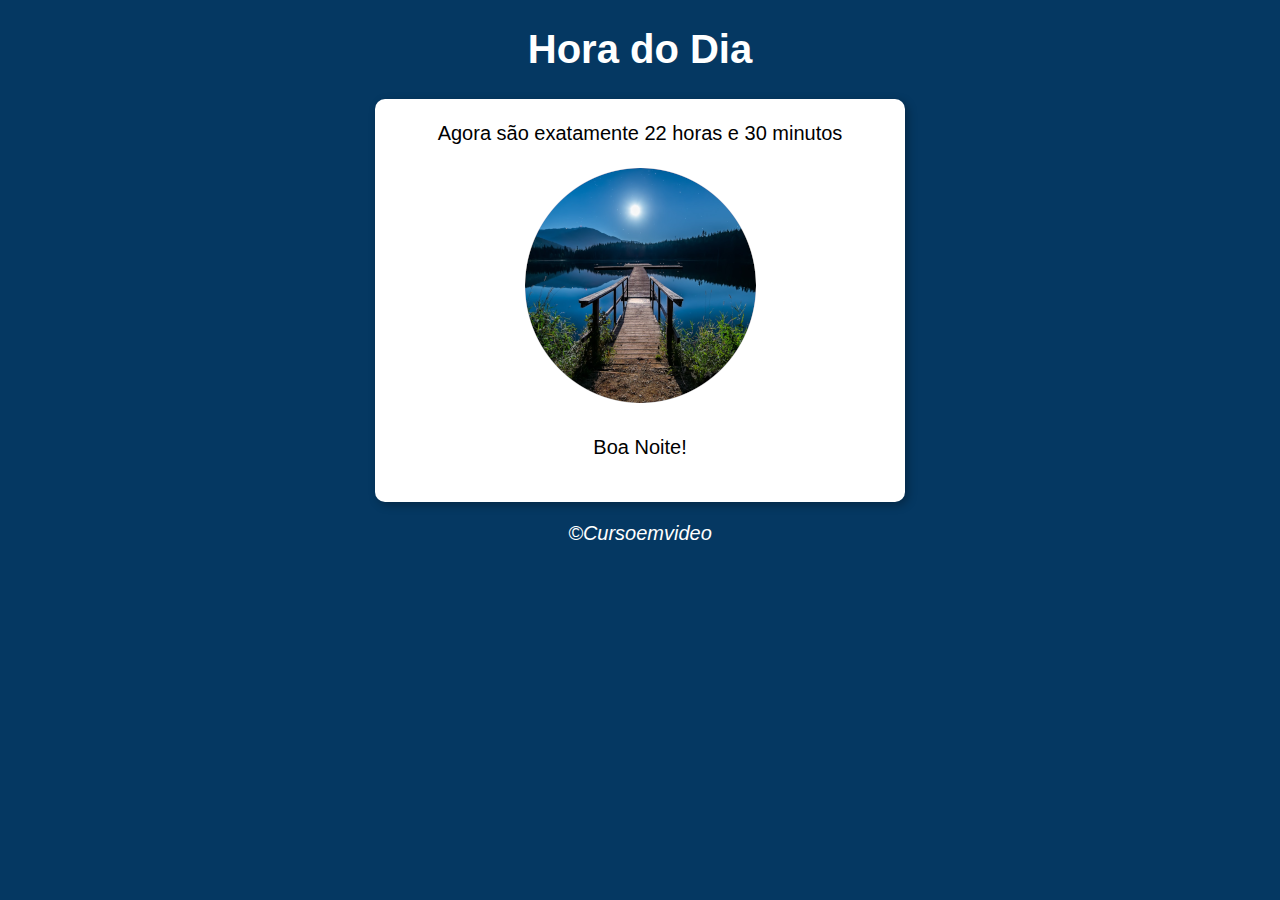
<file: aula12ex/ex014/index.html>
<!DOCTYPE html>
<html lang="pt-br">
<head>
    <meta charset="UTF-8">
    <meta name="viewport" content="width=device-width, initial-scale=1.0">
    <title>Modelo de Exercício</title>
    <link rel="stylesheet" href="estilo.css">
</head>
<body onload="carregar()">
    <header>
        <h1>Hora do Dia</h1>
    </header>
    <section>
        <div id="msg">
           Aqui vai aparecer a mensagem 
        </div>
        <div id="foto">
            <img id="imagem" src="manha.png" alt="Foto do dia">
            <p id="res"></p>
        </div>
    </section>
    <footer>
        <p>&COPY;Cursoemvideo</p>
    </footer>
    <script src="script.js"></script>
</body>
</html>
</file>
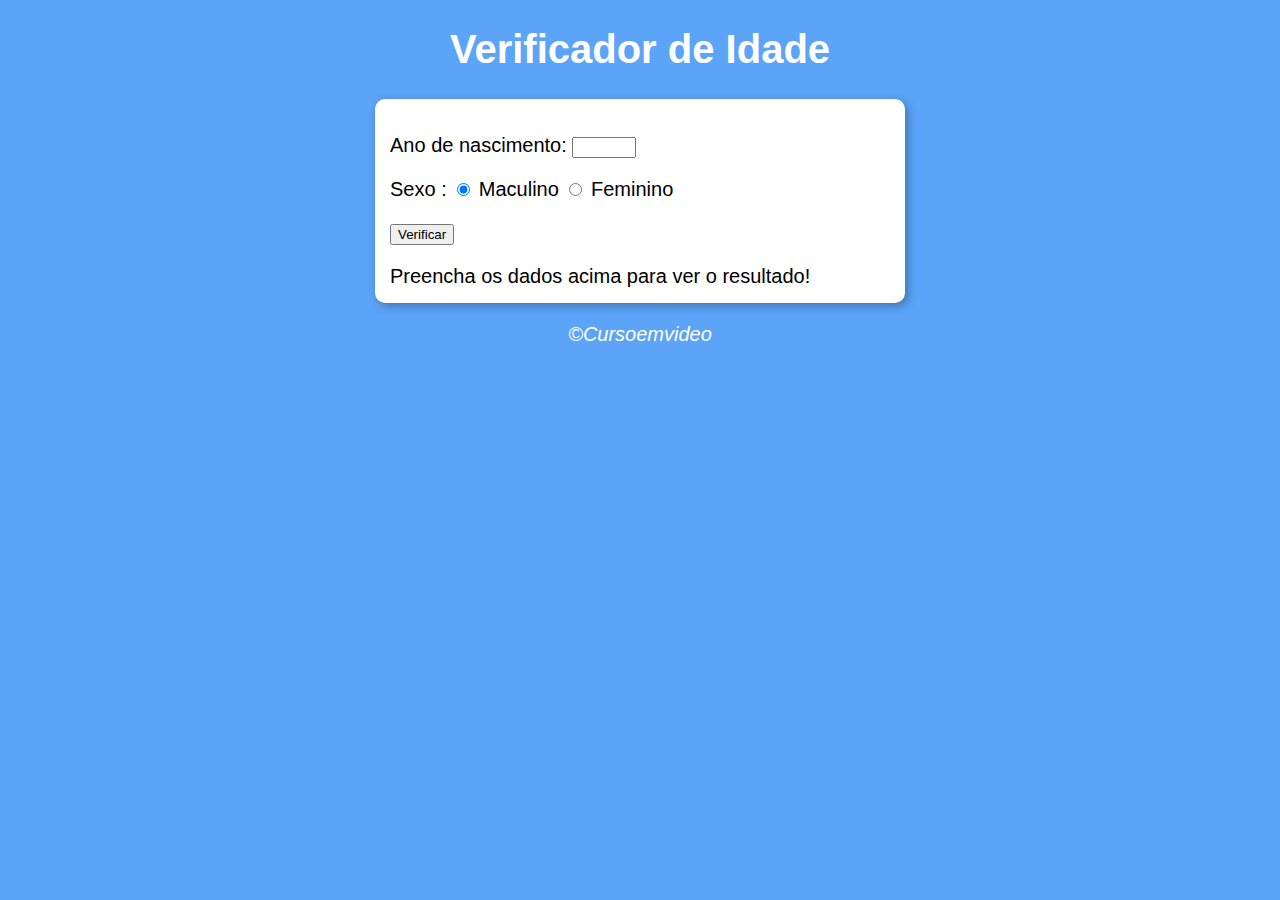
<file: aula12ex/ex015/index.html>
<!DOCTYPE html>
<html lang="pt-br">
<head>
    <meta charset="UTF-8">
    <meta name="viewport" content="width=device-width, initial-scale=1.0">
    <title>Verificador de Idade</title>
    <link rel="stylesheet" href="estilo.css">
</head>
<body>
    <header>
        <h1>Verificador de Idade</h1>
    </header>
    <section>
        <div>
            <p>Ano de nascimento: 
                <input type="number" name="txtano" id="txtano" min="0" max="120">
            </p>
            <p>Sexo :
                <input type="radio" name="radsex" id="masc" checked>
                <label for="masc">Maculino</label>

                <input type="radio" name="radsex" id="fem">
                <label for="fem">Feminino</label>
            </p>
            <p>
                <input type="button" value="Verificar" onclick="verificar()">
            </p>
        </div>
        <div id="res">
            Preencha os dados acima para ver o resultado!
        </div>
    </section>
    <footer>
        <p>&COPY;Cursoemvideo</p>
    </footer>
    <script src="script.js"></script>
</body>
</html>
</file>
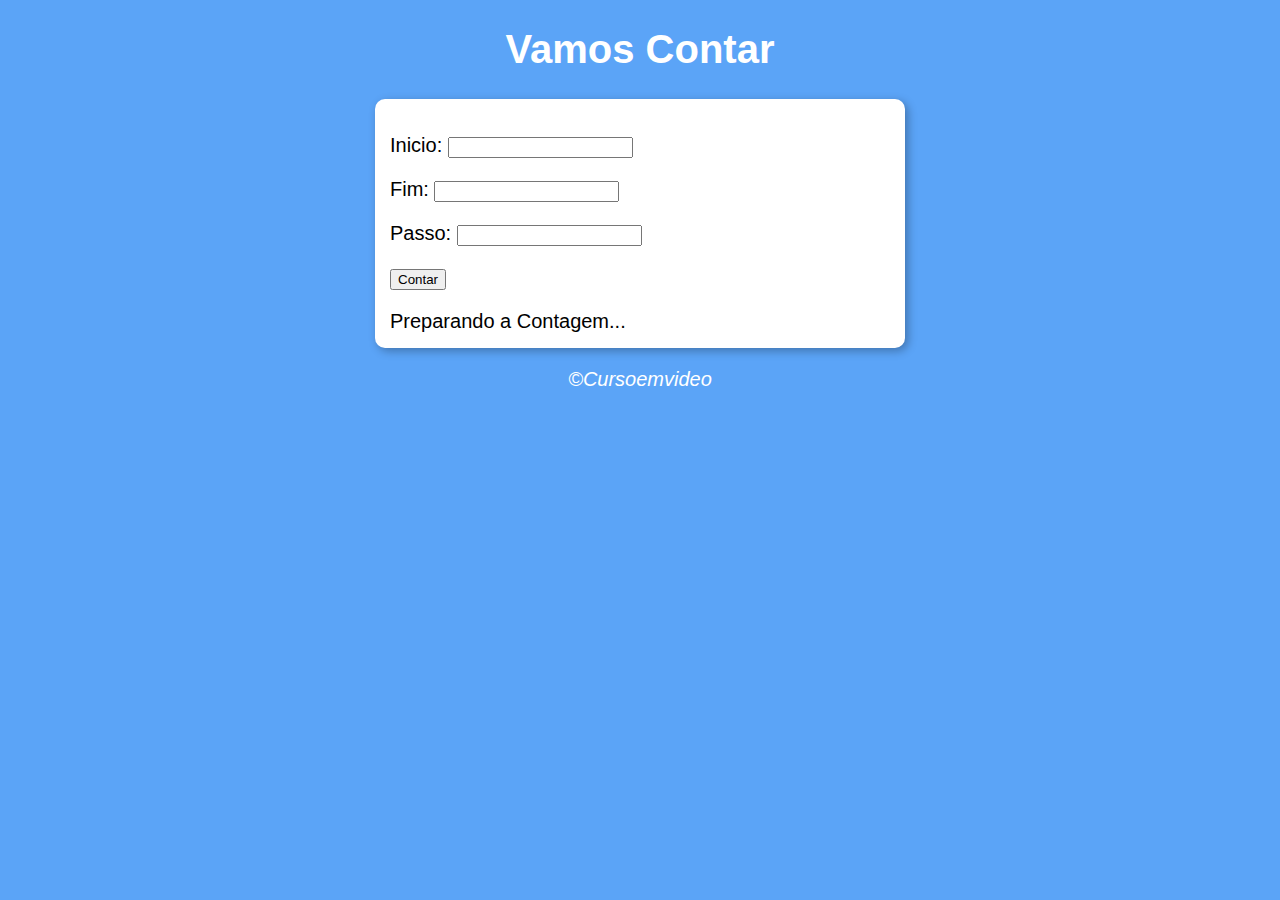
<file: aula14ex/ex016/index.html>
<!DOCTYPE html>
<html lang="pt-br">
<head>
    <meta charset="UTF-8">
    <meta name="viewport" content="width=device-width, initial-scale=1.0">
    <title>Super contador</title>
    <link rel="stylesheet" href="estilo.css">
</head>
<body>
    <header>
        <h1>Vamos Contar</h1>
    </header>
    <section>
        <div id="dados">
            <p>Inicio: <input type="number" name="inicio" id="txti"></p> 
            <p>Fim: <input type="number" name="fim" id="txtf"></p>
            <p>Passo: <input type="number" name="Passo" id="txtp"></p>
            <p><input type="button" value="Contar" onclick="contar()"></p>
        </div>
        <div id="res">
            Preparando a Contagem...
        </div>
    </section>
    <footer>
        <p>&COPY;Cursoemvideo</p>
    </footer>
    <script src="script.js"></script>
</body>
</html>
</file>
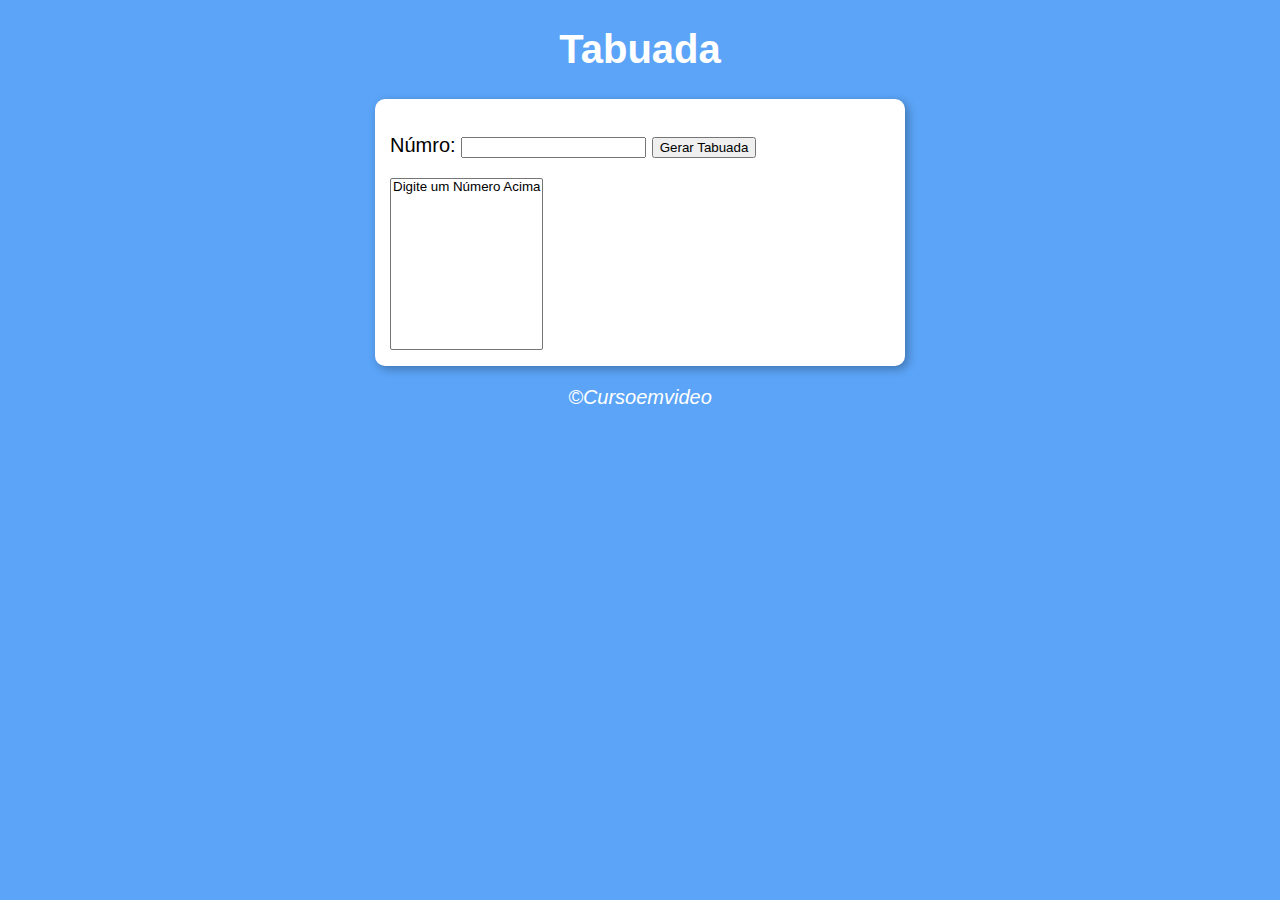
<file: aula14ex/ex017/index.html>
<!DOCTYPE html>
<html lang="pt-br">
<head>
    <meta charset="UTF-8">
    <meta name="viewport" content="width=device-width, initial-scale=1.0">
    <title>Tabuada</title>
    <link rel="stylesheet" href="estilo.css">
</head>
<body>
    <header>
        <h1>Tabuada</h1>
    </header>
    <section>
        <div>
            <p>Númro: <input type="number" name="num" id="txtn">
            <input type="button" value="Gerar Tabuada" onclick="tabuada()"></p>
        </div>
        <div>
            <select name="Tabuada" id="seltab" size="10">
                <option>Digite um Número Acima</option>
            </select>
        </div>
    </section>
    <footer>
        <p>&COPY;Cursoemvideo</p>
    </footer>
    <script src="script.js"></script>
</body>
</html>
</file>
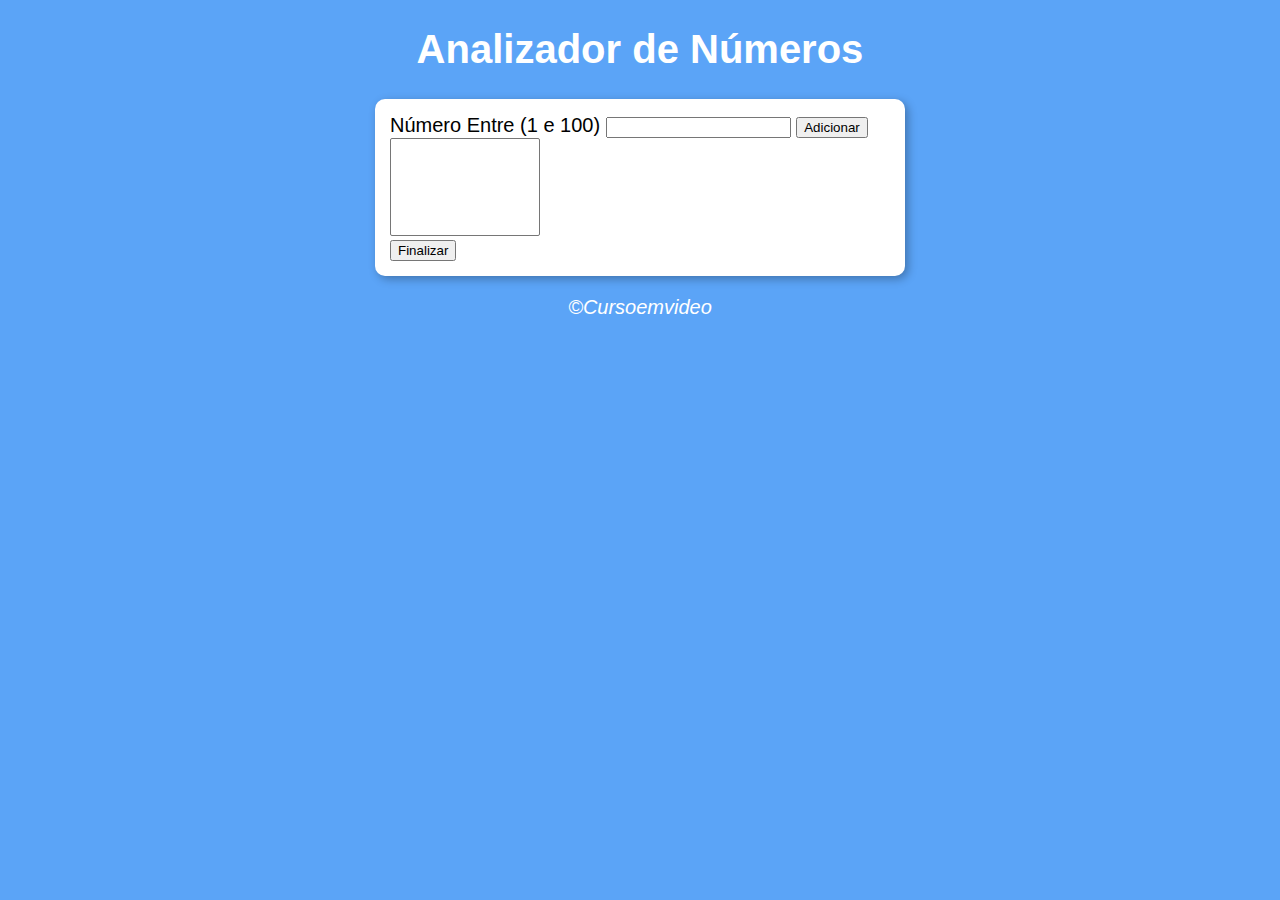
<file: aula16ex/ex019/index.html>
<!DOCTYPE html>
<html lang="pt-br">
<head>
    <meta charset="UTF-8">
    <meta name="viewport" content="width=device-width, initial-scale=1.0">
    <title>Analisador de Números</title>
    <link rel="stylesheet" href="estilo.css">
</head>
<body>
    <header>
        <h1>Analizador de Números</h1>
    </header>
    <section>
        <div>
            Número Entre (1 e 100)
            <input type="number" name="fnum" id="fnum">
            <input type="button" value="Adicionar" onclick="adicionar()">
            <br><select name="flista" id="flista" size="6"></select>
            <br><input type="button" value="Finalizar" onclick="finalizar()">
        </div>
        <div id="res">

        </div>
    </section>
    <footer>
        <p>&COPY;Cursoemvideo</p>
    </footer>
    <script src="script.js"></script>
</body>
</html>
</file>
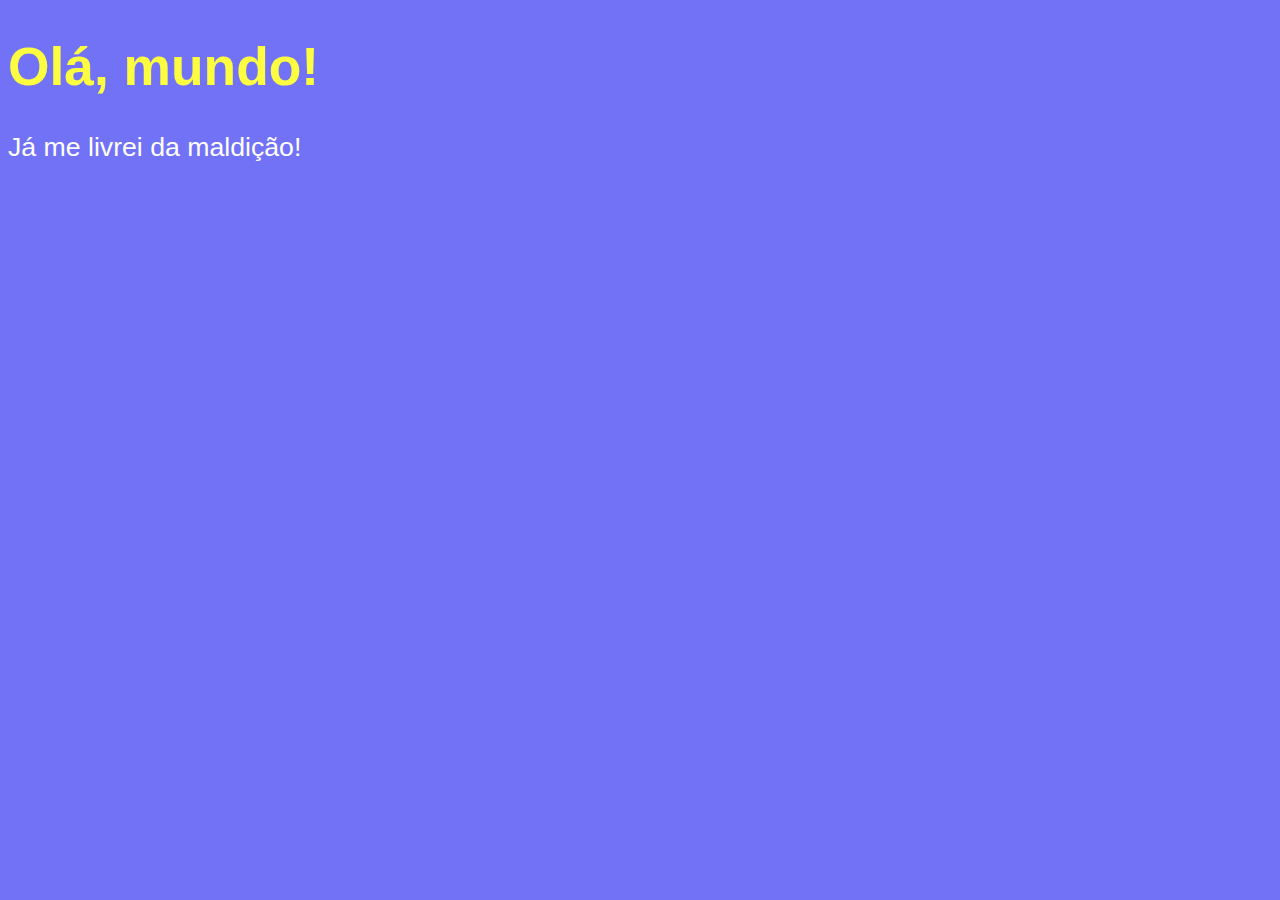
<file: aula04/ex001.html>
<!DOCTYPE html>
<html lang="pt-br">
<head>
    <meta charset="UTF-8">
    <meta name="viewport" content="width=device-width, initial-scale=1.0">
    <title>Meu primeiro programa</title>
    <style>
        body {
            background-color: rgb(114, 114, 247);
            color: white;
            font: normal 20pt Arial;
        }

        h1 {
            color: rgb(252, 252, 64);
        }
    </style>
</head>
<body>
    <h1>Olá, mundo!</h1>
    <p>Já me livrei da maldição!</p>
    <script>
       // window.alert('Minha primeira mensagem')
       // window.confirm('Está gostando de Js?')
       // window.prompt('Qual seu nome ?')
    </script>
</body>
</html>
</file>
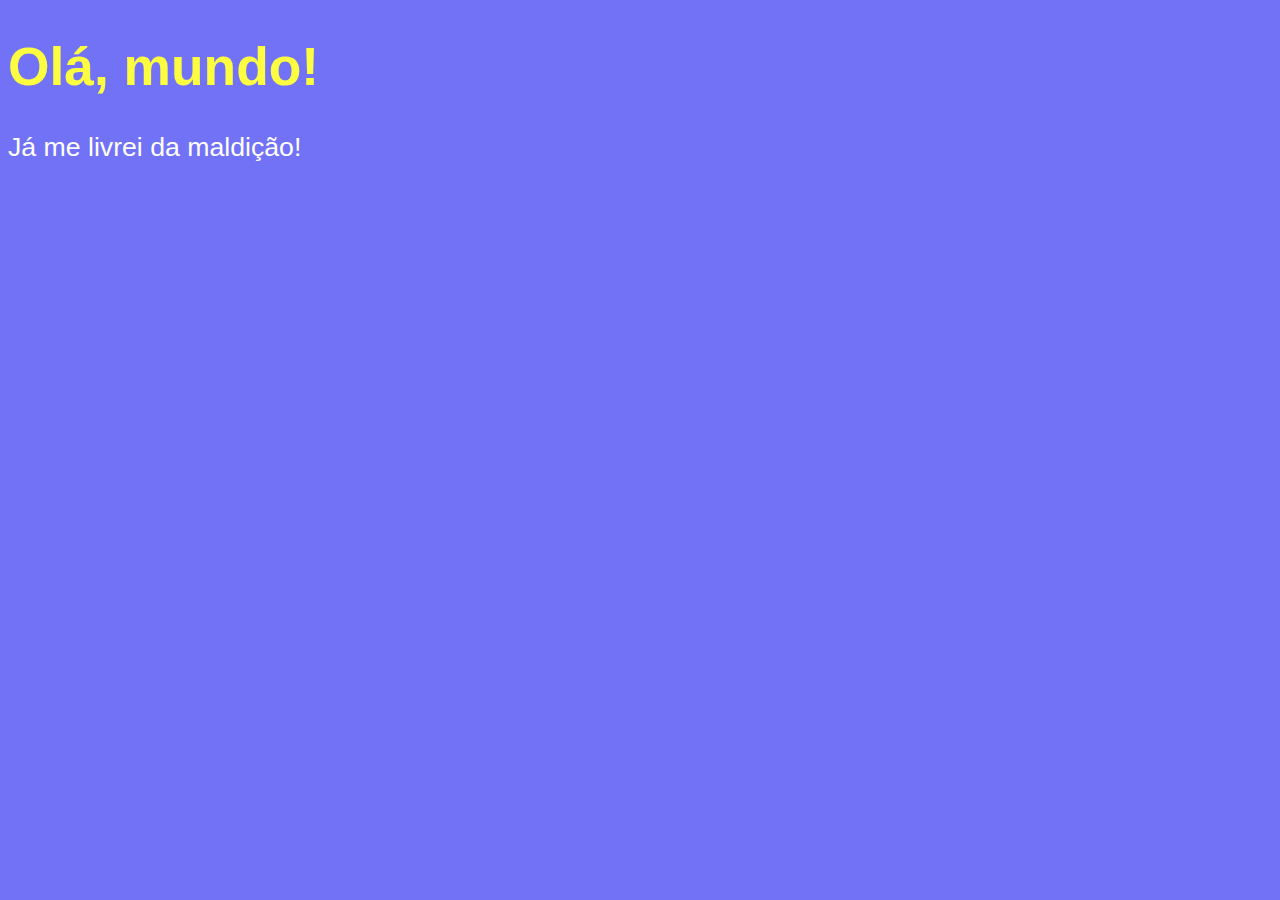
<file: aula06/ex002.html>
<!DOCTYPE html>
<html lang="pt-br">
<head>
    <meta charset="UTF-8">
    <meta name="viewport" content="width=device-width, initial-scale=1.0">
    <title>Meu primeiro programa</title>
    <style>
        body {
            background-color: rgb(114, 114, 247);
            color: white;
            font: normal 20pt Arial;
        }

        h1 {
            color: rgb(252, 252, 64);
        }
    </style>
</head>
<body>
    <h1>Olá, mundo!</h1>
    <p>Já me livrei da maldição!</p>
    <script>
       var nome = window.prompt('Qual seu nome ?')
       window.alert('É um grande prazer te conhecer, '+ nome + '!')
    </script>
</body>
</html>
</file>
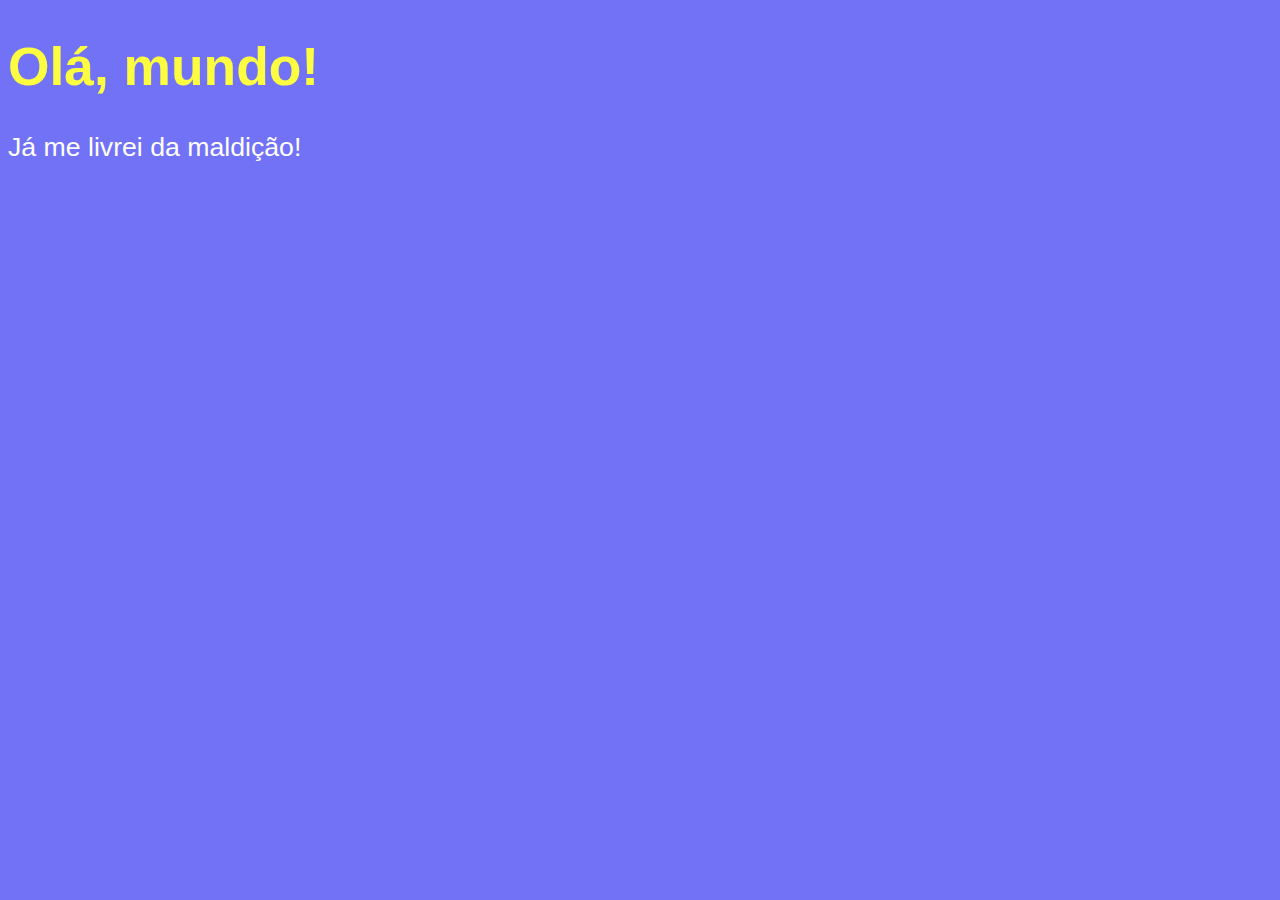
<file: aula06/ex003.html>
<!DOCTYPE html>
<html lang="pt-br">
<head>
    <meta charset="UTF-8">
    <meta name="viewport" content="width=device-width, initial-scale=1.0">
    <title>Meu primeiro programa</title>
    <style>
        body {
            background-color: rgb(114, 114, 247);
            color: white;
            font: normal 20pt Arial;
        }

        h1 {
            color: rgb(252, 252, 64);
        }
    </style>
</head>
<body>
    <h1>Olá, mundo!</h1>
    <p>Já me livrei da maldição!</p>
    <script>
       var n1 = Number(window.prompt('Digite um número '))
       var n2 = Number(window.prompt('Digite outro número '))
       var soma = n1 + n2
       window.alert(`A soma entre os valores de ${n1} e ${n2} é igual ${soma}`)
    </script>
</body>
</html>
</file>
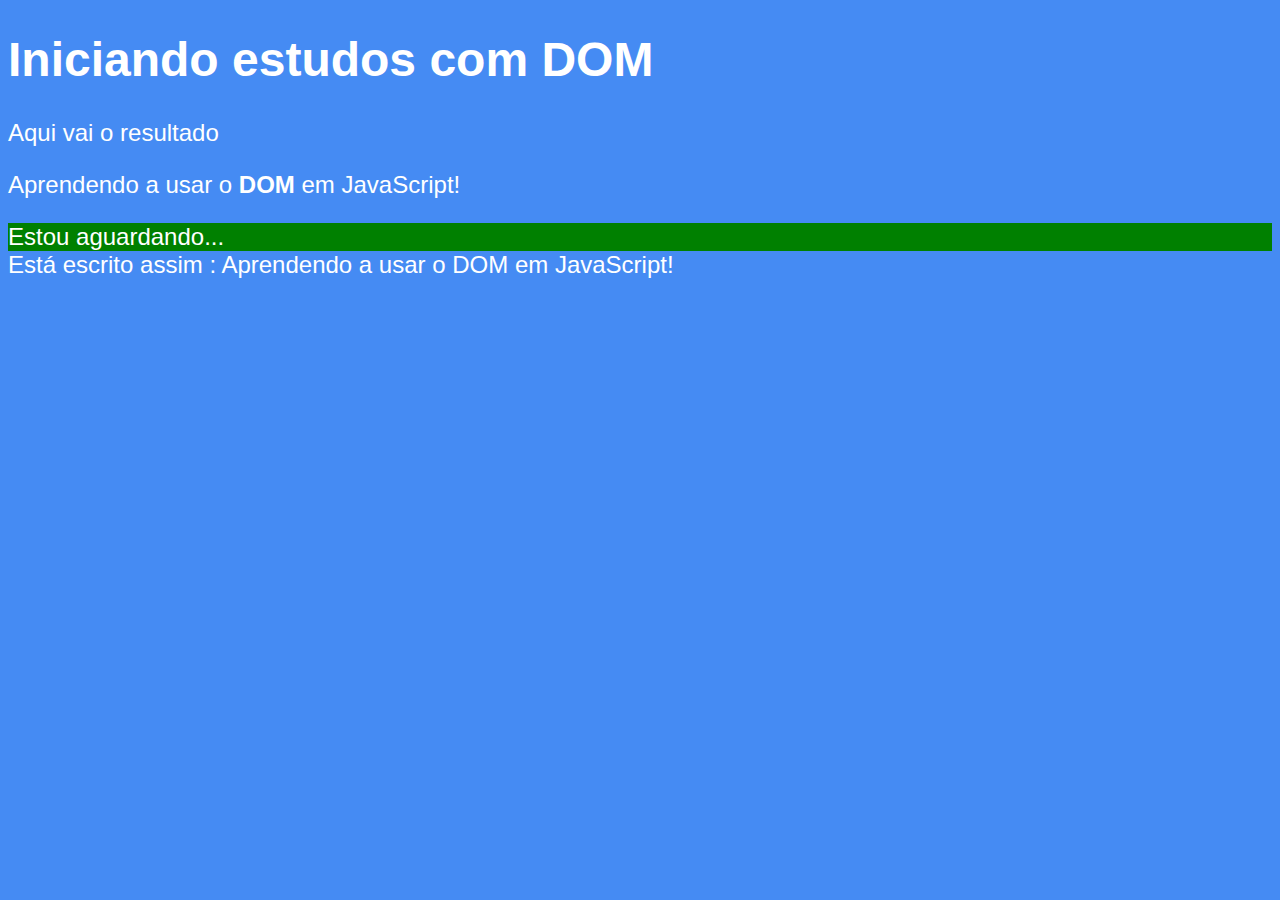
<file: aula09/ex005.html>
<!DOCTYPE html>
<html lang="pt-br">
<head>
    <meta charset="UTF-8">
    <meta name="viewport" content="width=device-width, initial-scale=1.0">
    <title>Primeiros Passos com DOM</title>
    <style>
        body {
            background: rgb(69, 139, 243);
            color: white;
            font:normal 18pt Arial ;
        }
    </style>
</head>
<body>
    <h1>Iniciando estudos com DOM</h1>
    <p>Aqui vai o resultado</p>
    <p>Aprendendo a usar o <strong>DOM</strong> em JavaScript!</p>
    <div id="msg">Clique em mim</div>
    <script>
        var corpo = window.document.body
        var p1 = window.document.getElementsByTagName('p')[1]
        window.document.write('Está escrito assim : ' + p1.innerText)
        var d = window.document.getElementById('msg')
        d.style.background = 'green'
        d.innerText = 'Estou aguardando...'
    </script>
</body>
</html>
</file>
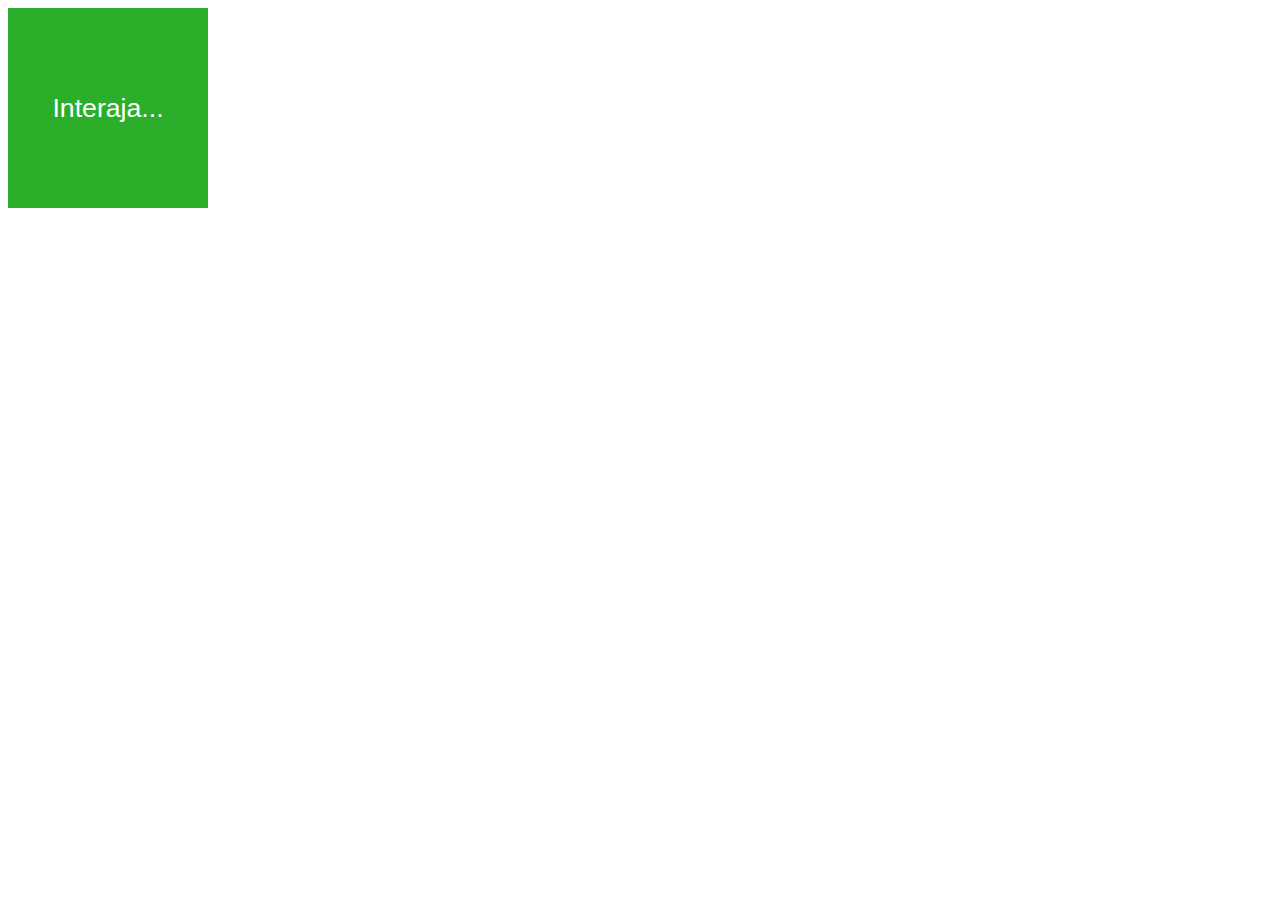
<file: aula10/ex006.html>
<!DOCTYPE html>
<html lang="pt-br">
<head>
    <meta charset="UTF-8">
    <meta name="viewport" content="width=device-width, initial-scale=1.0">
    <title>Eventos DOM</title>
    <style>
        div#area {
            background: rgb(43, 175, 43);
            color: #ffffff;
            width: 200px;
            height: 200px;

            font: normal 20pt Arial;

            line-height: 200px;
            text-align: center;
        }
    </style>
</head>
<body>
    <div id="area">
        Interaja...
    </div>
    <script>
        var a = window.document.getElementById('area')
        a.addEventListener('click', clicar)
        a.addEventListener('mouseenter', entrar)
        a.addEventListener('mouseout', sair)
        
        
        function clicar() {
            a.innerText = 'Clicou'
            a.style.background = "red"
        }

        function entrar() {
            a.innerText = 'Entrou'
        }

        function sair() {
            a.innerText = 'Saiu'
            a.style.background = " rgb(43, 175, 43)"
        }
    </script>
</body>
</html>
</file>
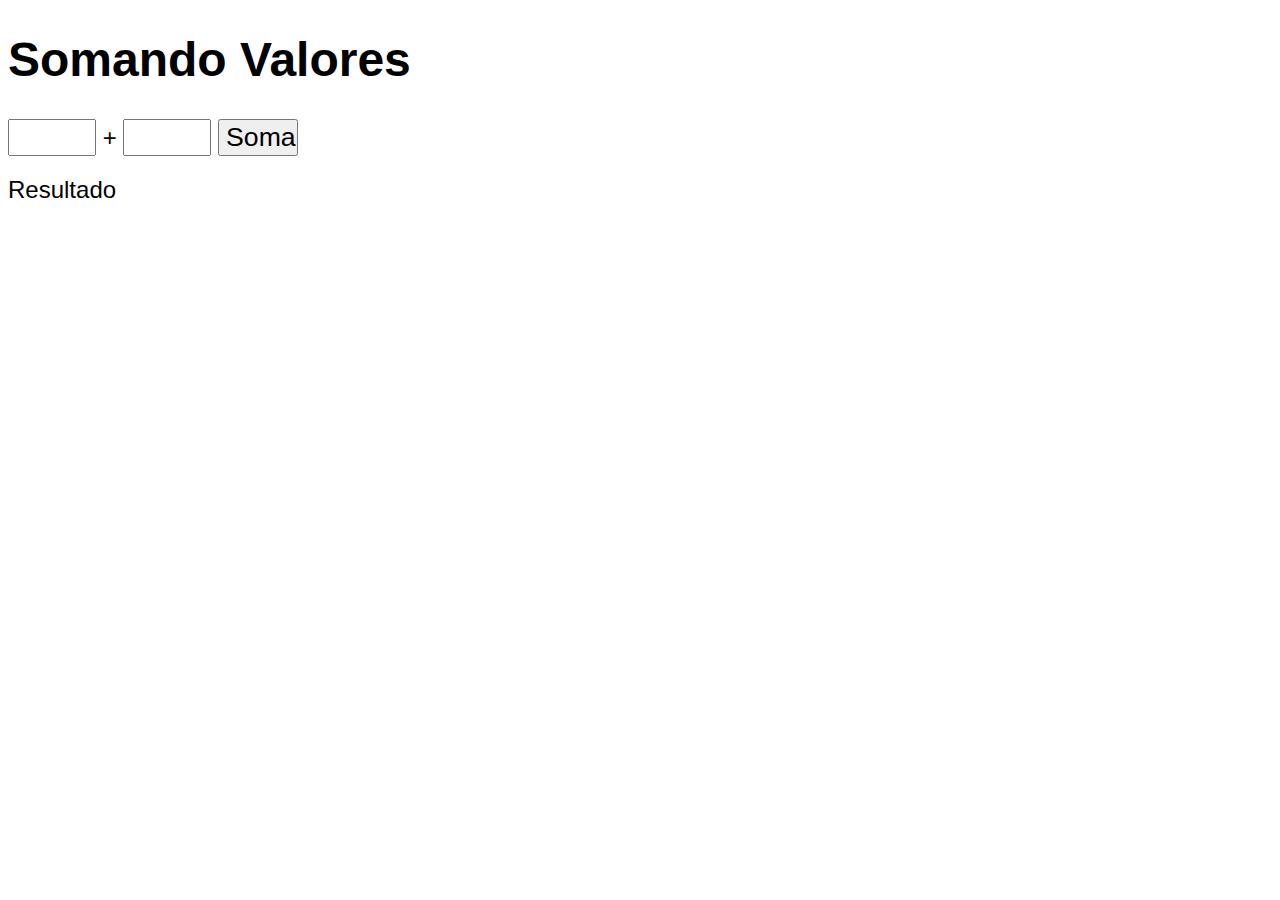
<file: aula10/ex007.html>
<!DOCTYPE html>
<html lang="pt-br">
<head>
    <meta charset="UTF-8">
    <meta name="viewport" content="width=device-width, initial-scale=1.0">
    <title>Somando Números</title>
    <style>
        body {
            font: normal 18pt Arial;
        }

        input {
            font: normal 20pt Arial;
            width: 80px;
        }

        div#res {
            margin-top: 20PX;
        }

    </style>
</head>
<body>
    <h1>Somando Valores</h1>
    <input type="number" name="txtn1" id="txtn1"> +
    <input type="number" name="txtn2" id="txtn2">
    <input type="button" value="Somar" onclick="somar()">
    <div id="res">Resultado</div>
    <script>
        function somar() {
            var tn1 = window.document.getElementById('txtn1')
            var tn2 = window.document.getElementById('txtn2')
            var res = window.document.getElementById('res')
            var n1 = Number(tn1.value)
            var n2 = Number(tn2.value)
            var s = n1 + n2
            res.innerHTML = `A soma entre ${n1} e ${n2} é igual a <strong>${s}</strong>`
        }
    </script>
</body>
</html>
</file>
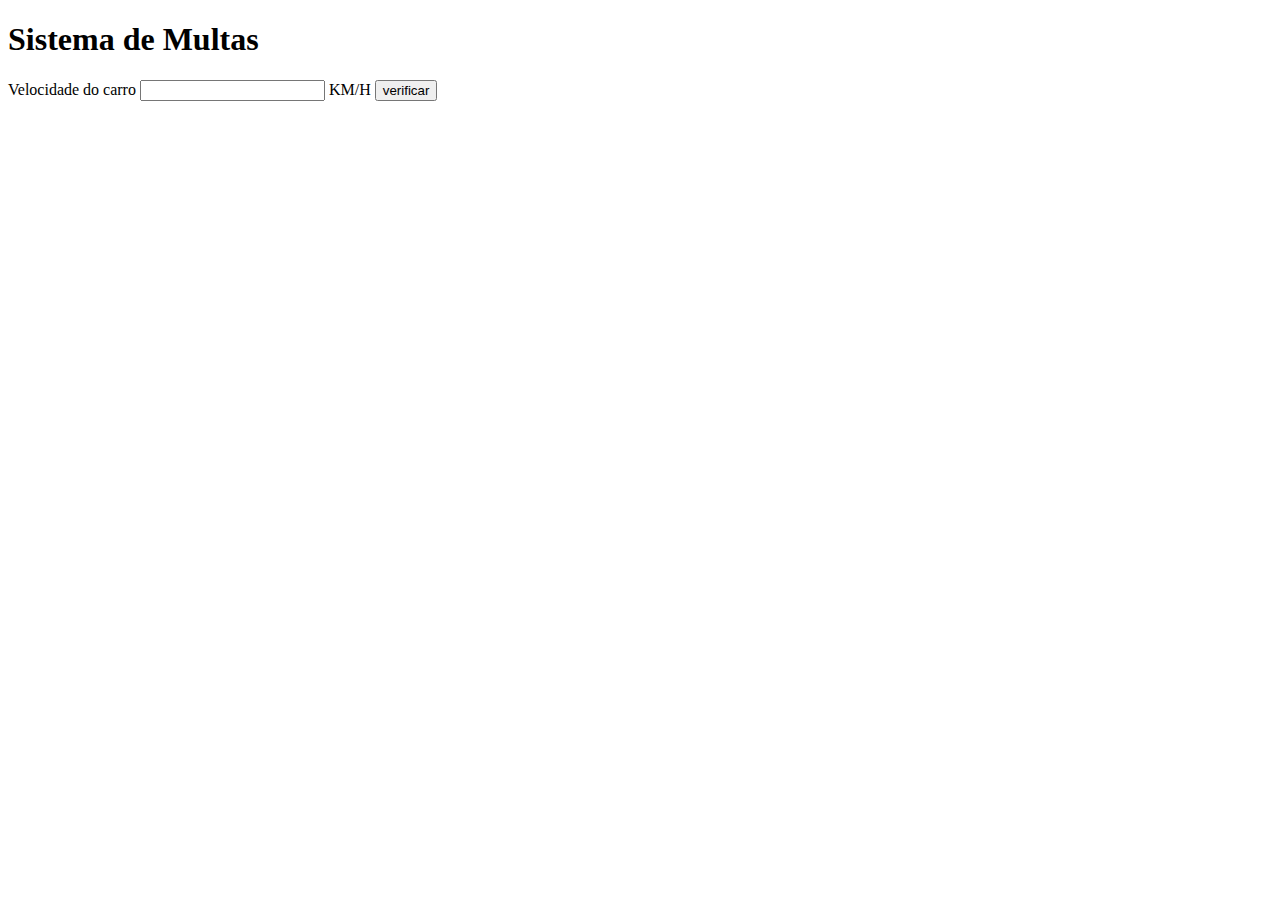
<file: aula11/ex010.html>
<!DOCTYPE html>
<html lang="pt-br">
<head>
    <meta charset="UTF-8">
    <meta name="viewport" content="width=device-width, initial-scale=1.0">
    <title>DETRAN</title>
</head>
<body>
    <h1>Sistema de Multas</h1>
    Velocidade do carro <input type="number" name="txtvel" id="txtvel"> KM/H
    <input type="button" value="verificar" onclick="calcular()">
    
    <div id="res">

    </div>
    <script>
        function calcular() {
            var txtv = window.document.querySelector('input#txtvel')
            var res = window.document.querySelector('div#res')
            var vel = Number(txtv.value)
            res.innerHTML = `<p>Sua velocidade atual é de <strong>${vel} km/h</strong></p>`
            if(vel > 60) {
                res.innerHTML += '<p>Você está <strong>multado</strong> por <strong>execesso de velocidade!</strong></p>'
            }
            res.innerHTML += `<p>Dirija sempre usando o cinto de segurança!</p>`
            
        }
    </script>
</body>
</html>
</file>
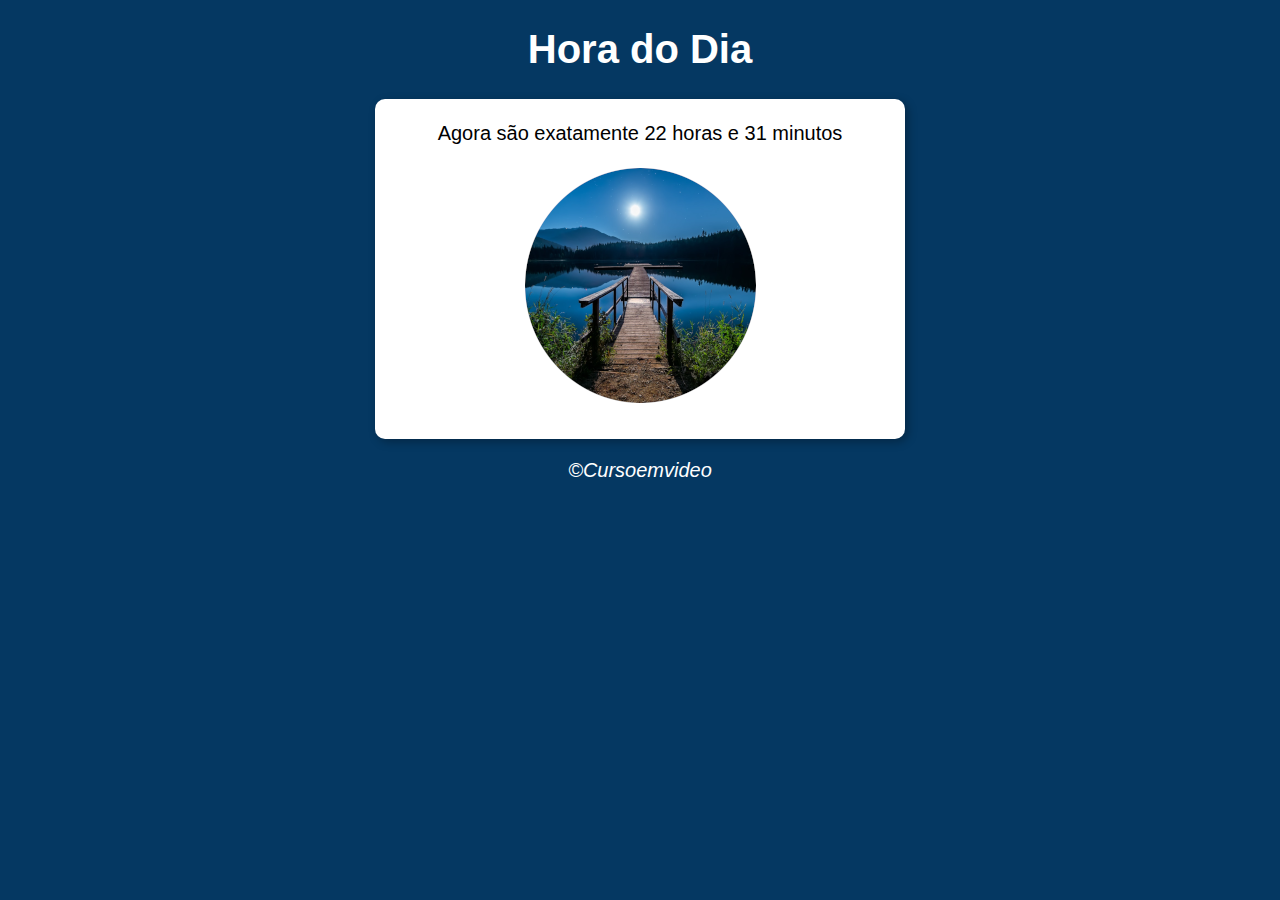
<file: aula12ex/ex014/moedelo.html>
<!DOCTYPE html>
<html lang="pt-br">
<head>
    <meta charset="UTF-8">
    <meta name="viewport" content="width=device-width, initial-scale=1.0">
    <title>Modelo de Exercício</title>
    <link rel="stylesheet" href="estilo.css">
</head>
<body onload="carregar()">
    <header>
        <h1>Hora do Dia</h1>
    </header>
    <section>
        <div id="msg">
           Aqui vai aparecer a mensagem 
        </div>
        <div id="foto">
            <img id="imagem" src="manha.png" alt="Foto do dia">
        </div>
    </section>
    <footer>
        <p>&COPY;Cursoemvideo</p>
    </footer>
    <script src="script.js"></script>
</body>
</html>
</file>
<file: aula12ex/ex014/estilo.css>
@charset "UTF-8";

body {
    background: rgb(91, 164, 247);
    font: normal 15pt Arial;
}

header {
    color: white;
    text-align: center;
}

section {
    background: white;
    border-radius: 10px;
    padding:15px ;
    width: 500px;
    margin: auto;
    box-shadow: 3px 3px 10px rgba(0, 0, 0, 0.295);
    
}

div {
    text-align: center;
    padding: 8px;
}

footer {
    color: white;
    text-align: center;
    font-style: italic;
}
</file>
<file: aula12ex/ex015/estilo.css>
@charset "UTF-8";

body {
    background: rgb(91, 164, 247);
    font: normal 15pt Arial;
}

header {
    color: white;
    text-align: center;
}

section {
    background: white;
    border-radius: 10px;
    padding:15px ;
    width: 500px;
    margin: auto;
    box-shadow: 3px 3px 10px rgba(0, 0, 0, 0.295);
    
}

footer {
    color: white;
    text-align: center;
    font-style: italic;
}
</file>
<file: aula14ex/ex016/estilo.css>
@charset "UTF-8";

body {
    background: rgb(91, 164, 247);
    font: normal 15pt Arial;
}

header {
    color: white;
    text-align: center;
}

section {
    background: white;
    border-radius: 10px;
    padding:15px ;
    width: 500px;
    margin: auto;
    box-shadow: 3px 3px 10px rgba(0, 0, 0, 0.295);
    
}

footer {
    color: white;
    text-align: center;
    font-style: italic;
}
</file>
<file: aula14ex/ex017/estilo.css>
@charset "UTF-8";

body {
    background: rgb(91, 164, 247);
    font: normal 15pt Arial;
}

header {
    color: white;
    text-align: center;
}

section {
    background: white;
    border-radius: 10px;
    padding:15px ;
    width: 500px;
    margin: auto;
    box-shadow: 3px 3px 10px rgba(0, 0, 0, 0.295);
    
}

footer {
    color: white;
    text-align: center;
    font-style: italic;
}
</file>
<file: aula16ex/ex019/estilo.css>
@charset "UTF-8";

body {
    background: rgb(91, 164, 247);
    font: normal 15pt Arial;
}

header {
    color: white;
    text-align: center;
}

section {
    background: white;
    border-radius: 10px;
    padding:15px ;
    width: 500px;
    margin: auto;
    box-shadow: 3px 3px 10px rgba(0, 0, 0, 0.295);
    
}

select#flista {
    width: 150px;
}

footer {
    color: white;
    text-align: center;
    font-style: italic;
}
</file>
